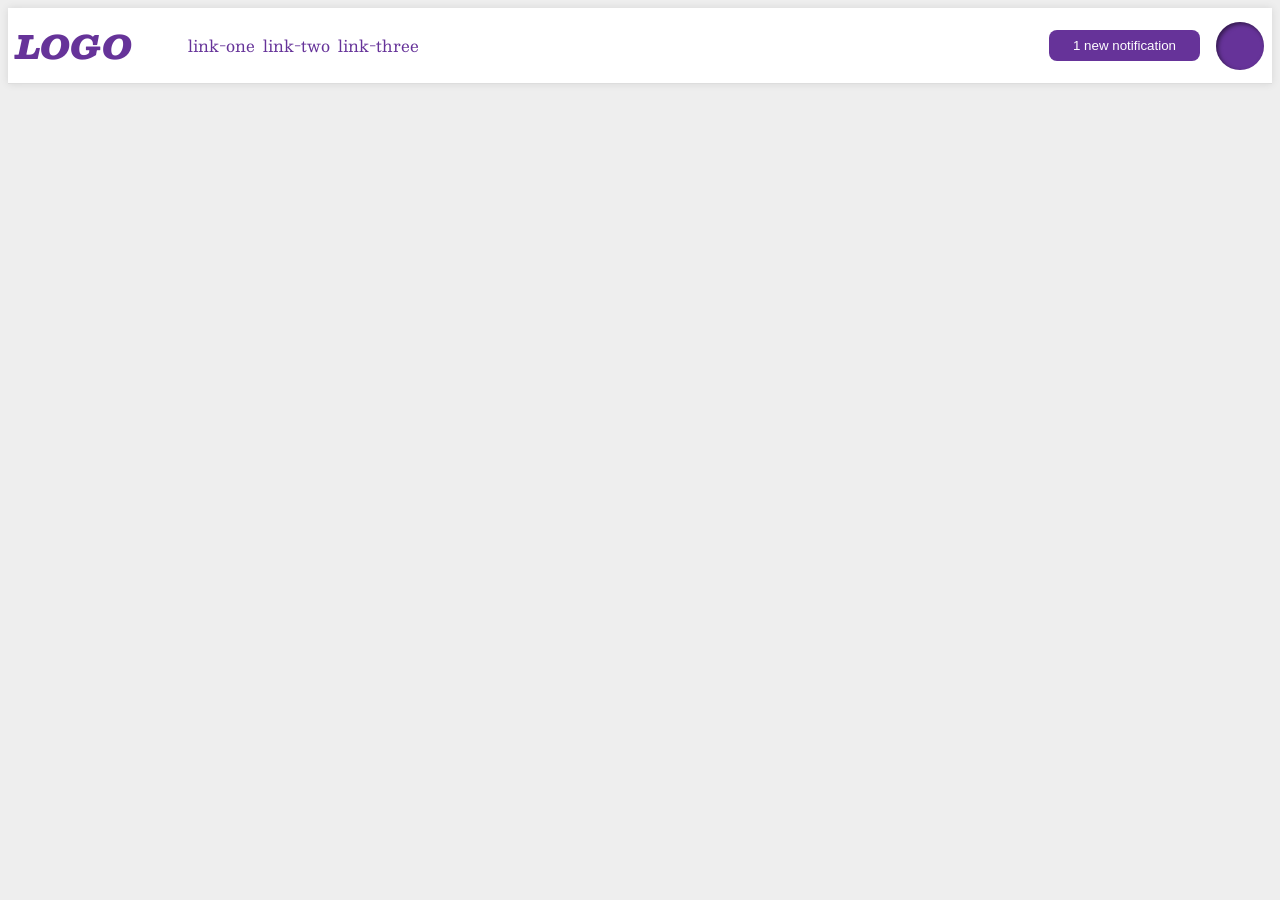
<file: foundations/flex/03-flex-header-2/index.html>
<!DOCTYPE html>
<html lang="en">
  <head>
    <meta charset="UTF-8">
    <meta http-equiv="X-UA-Compatible" content="IE=edge">
    <meta name="viewport" content="width=device-width, initial-scale=1.0">
    <title>Flex Header 2</title>
    <link rel="stylesheet" href="style.css">
  </head>
  <body>
    <div class="header">
      <div class="left">
      <div class="logo">
        LOGO
      </div>
      <ul class="links">
        <li><a href="https://google.com">link-one</a></li>
        <li><a href="https://google.com">link-two</a></li>
        <li><a href="https://google.com">link-three</a></li>
      </ul>
      </div>
      
      <div class="right">
          <button class="notifications">
          1 new notification
          </button>
          <div class="profile-image"></div>
      </div>
      
    </div>
  </body>
</html>
</file>
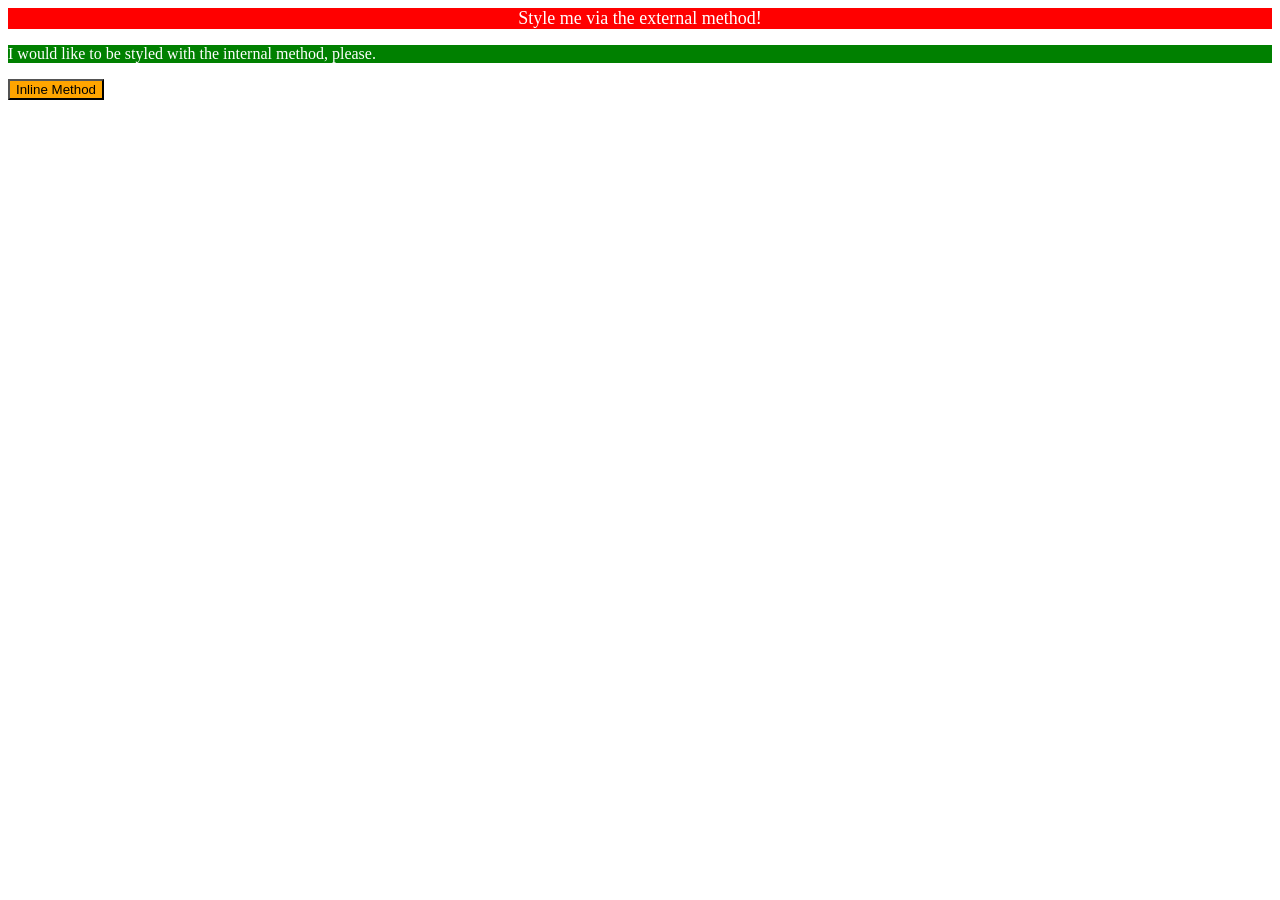
<file: foundations/intro-to-css/01-css-methods/index.html>
<!DOCTYPE html>
<html lang="en">
  <head>
    <meta charset="UTF-8">
    <meta http-equiv="X-UA-Compatible" content="IE=edge">
    <meta name="viewport" content="width=device-width, initial-scale=1.0">
    <title>Methods for Adding CSS</title>
    <link rel="stylesheet" href="style.css">
  </head>
  <body>
    <div>Style me via the external method!</div>
    <p>I would like to be styled with the internal method, please.</p>
    <button>Inline Method</button>
  </body>
</html>
</file>
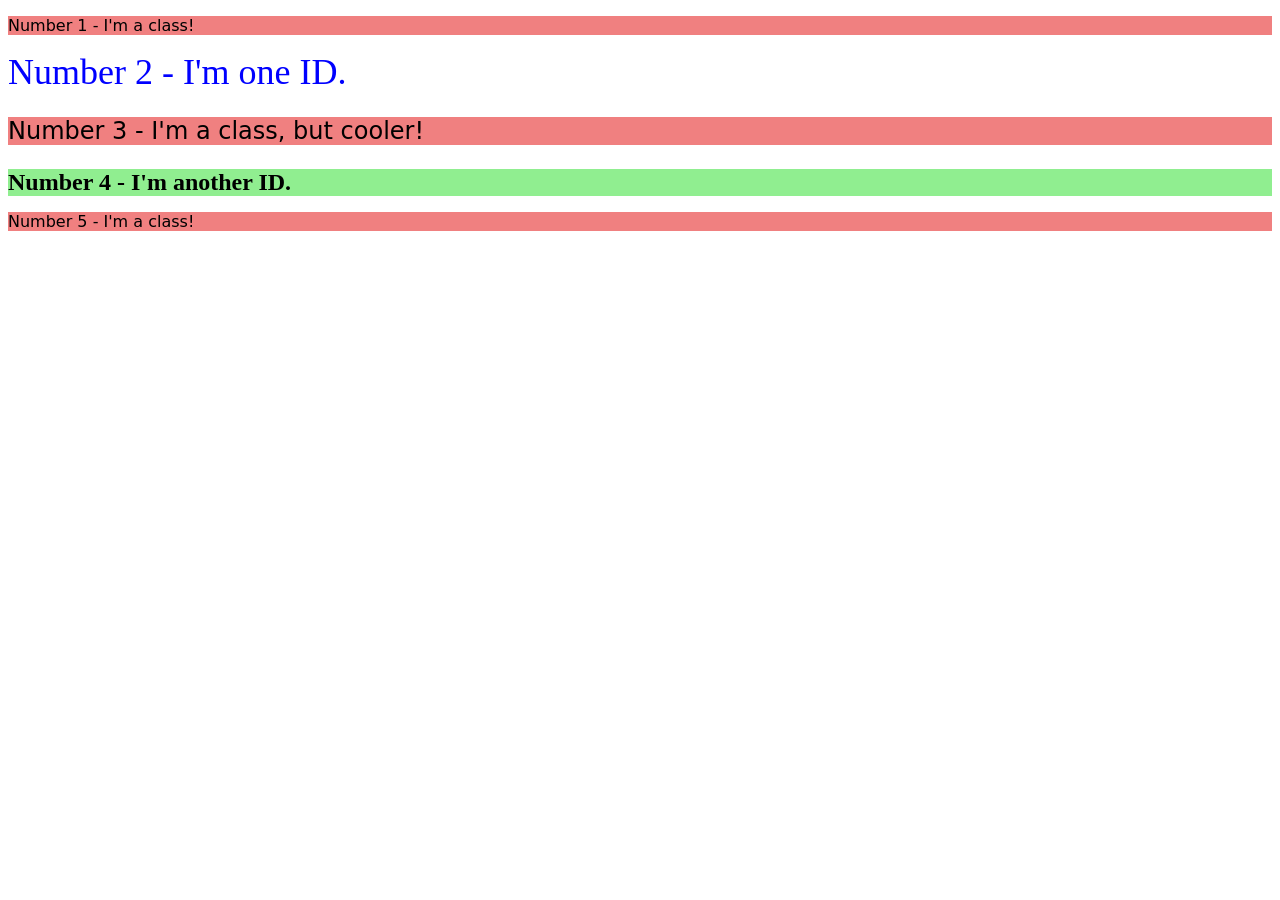
<file: foundations/intro-to-css/02-class-id-selectors/index.html>
<!DOCTYPE html>
<html lang="en">
  <head>
    <meta charset="UTF-8">
    <meta http-equiv="X-UA-Compatible" content="IE=edge">
    <meta name="viewport" content="width=device-width, initial-scale=1.0">
    <title>Class and ID Selectors</title>
    <link rel="stylesheet" href="style.css">
  </head>
  <body>
    <p class="default">Number 1 - I'm a class!</p>
    <div id="dos">Number 2 - I'm one ID.</div>
    <p class="default extra">Number 3 - I'm a class, but cooler!</p>
    <div id="quatro" class="extra">Number 4 - I'm another ID.</div>
    <p class="default">Number 5 - I'm a class!</p>
  </body>
</html>
</file>
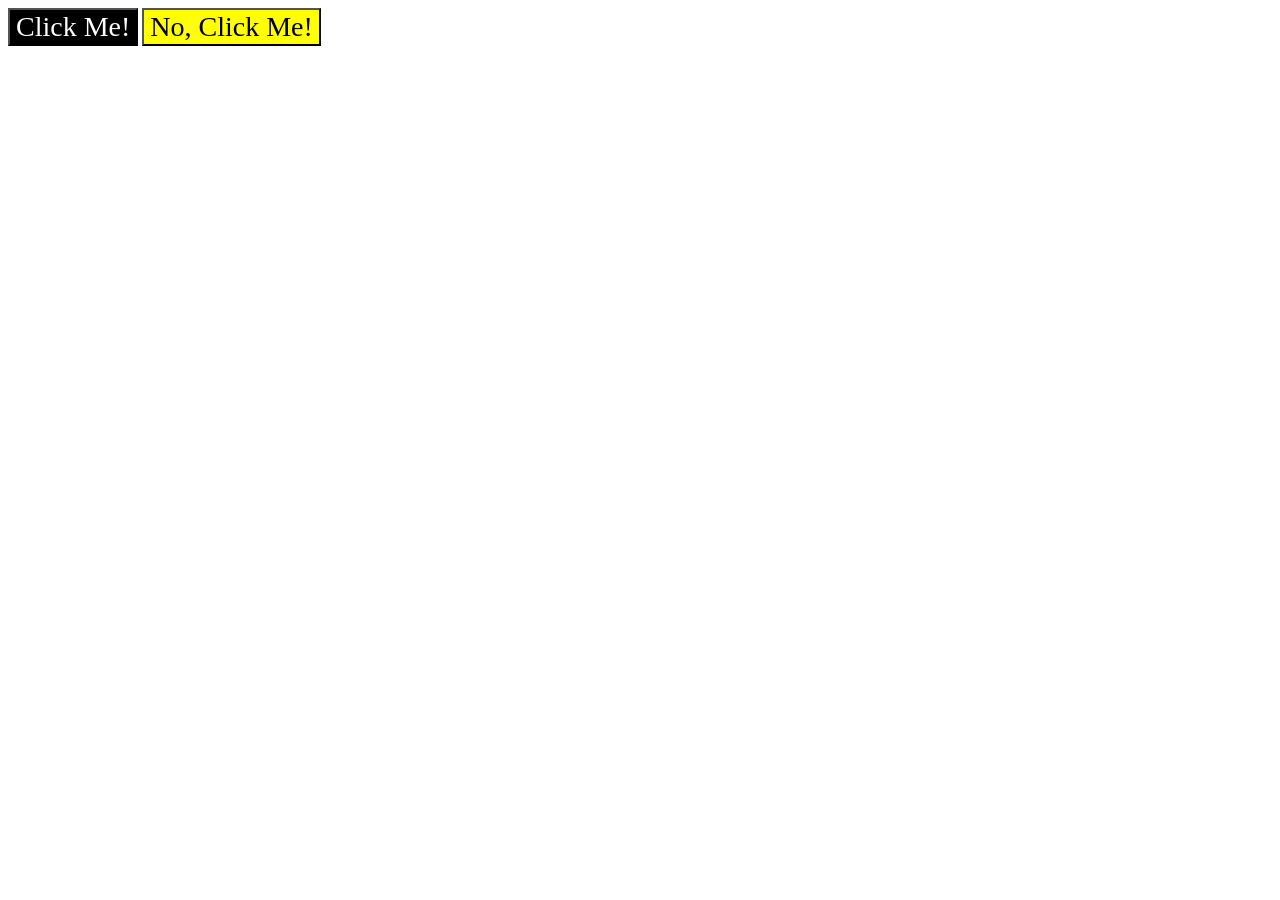
<file: foundations/intro-to-css/03-grouping-selectors/index.html>
<!DOCTYPE html>
<html lang="en">
  <head>
    <meta charset="UTF-8">
    <meta http-equiv="X-UA-Compatible" content="IE=edge">
    <meta name="viewport" content="width=device-width, initial-scale=1.0">
    <title>Grouping Selectors</title>
    <link rel="stylesheet" href="style.css">
  </head>
  <body>
    <button class="yes">Click Me!</button>
    <button class="nope">No, Click Me!</button>
  </body>
</html>
</file>
<file: foundations/flex/03-flex-header-2/style.css>
/* this is some magical font-importing.  
you'll learn about it later. */
@import url('https://fonts.googleapis.com/css2?family=Besley:ital,wght@0,400;1,900&display=swap');

body {
  margin: 0;
  background: #eee;
  font-family: Besley, serif;
}

.header {
  background: white;
  border-bottom: 1px solid #ddd;
  box-shadow: 0 0 8px rgba(0,0,0,.1);
  display:flex;
  margin:8px;
  padding:8px;
  align-items: center;
  justify-content: space-between;
}

.profile-image {
  background: rebeccapurple;
  box-shadow: inset 2px 2px 4px rgba(0,0,0,.5);
  border-radius: 50%;
  width: 48px;
  height: 48px;
}

.logo {
  color: rebeccapurple;
  font-size: 32px;
  font-weight: 900;
  font-style: italic;
}

button {
  border: none;
  border-radius: 8px;
  background: rebeccapurple;
  color: white;
  padding: 8px 24px;
}

a {
  /* this removes the line under our links */
  text-decoration: none;
  color: rebeccapurple;
}

ul {
  list-style-type: none;
  display:flex;
  gap:8px;
}

.left, .right{
  display:flex;
  align-items: center;
  gap:16px;
}
</file>
<file: foundations/intro-to-css/01-css-methods/style.css>
div{
    text-align: center;
    background-color: red;
    color: white;
    font-size:large;
}
p{
    background-color: green;
    color: white;
}
button{
    background-color: orange;
}
</file>
<file: foundations/intro-to-css/02-class-id-selectors/style.css>
.default{
    background-color: lightcoral;
    font-family: Verdana, DejaVu sans, sans-serif;
}

#dos{
    font-size: 36px;
    color: blue;
}

#quatro{
    background-color: lightgreen;
    font-weight: bold;
}

.extra{
    font-size: 24px;
}
</file>
<file: foundations/intro-to-css/03-grouping-selectors/style.css>
.yes, .nope{
    font-size: 28px;
    font-family: 'Times New Roman', Times, sans-serif;
}

.yes{
    background-color: black;
    color: white;
}

.nope{
    background-color: yellow;
}
</file>
